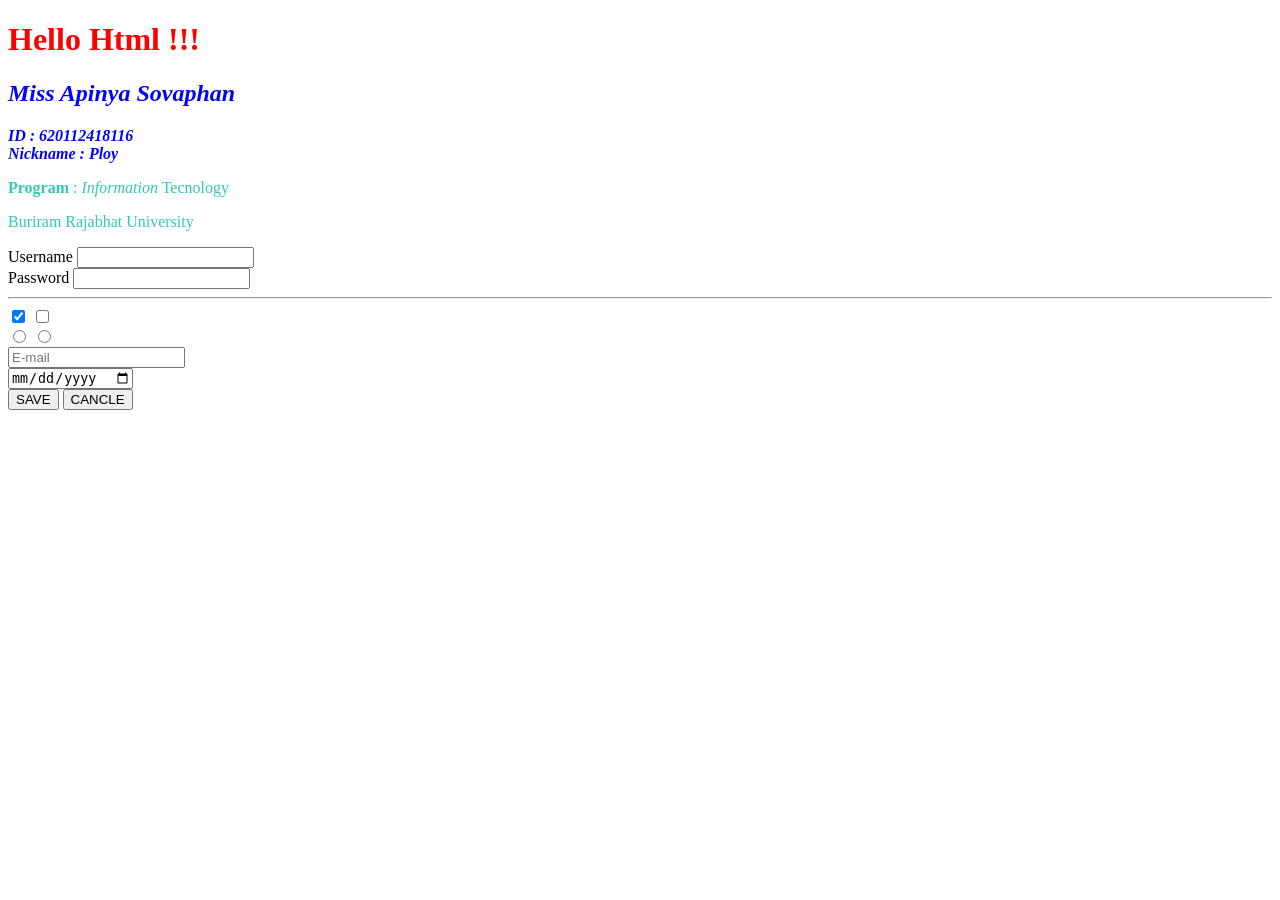
<file: LAB1/index.html>
<!DOCTYPE html>
<html lang="en">
<head>
    <meta charset="UTF-8">
    <meta http-equiv="X-UA-Compatible" content="IE=edge">
    <meta name="viewport" content="width=device-width, initial-scale=1.0">
    <title>Document</title>
    
    <link rel="stylesheet" href="style.css">
</head>
<body>
    <h1 style="color:red ;">Hello Html !!!</h1>
    <h2 class="blue">Miss Apinya Sovaphan</h2>
    <p class="blue" id="bold">
        ID : 620112418116 <br> 
        Nickname : Ploy</p>
    <p><strong>Program</strong> : <i>Information</i> Tecnology</p>
    <p>Buriram Rajabhat <University class="red">University</span></p>

        <form action="#" method="get">
            <label>Username</label>
            <input type="text" id="in1" name="user" required/>
            <br/>
            <label>Password</label>
            <input type="password" id="in2" name="pass"/>
            <hr>
            <input type="checkbox" name="ch1" checked/>
            <input type="checkbox" name="ch2" />
            <input type="hidden" />
            <br/>

            <input type="radio" name="rad1"/>
            <input type="radio" name="rad2"/>
            <br/>

            <input type="email" placeholder="E-mail" /><br/>
            <input type="date" /><br/>
            
            <button type="submit">SAVE</button>
            <button type="reset">CANCLE</button>
        </form>
</body>
</html>
</file>
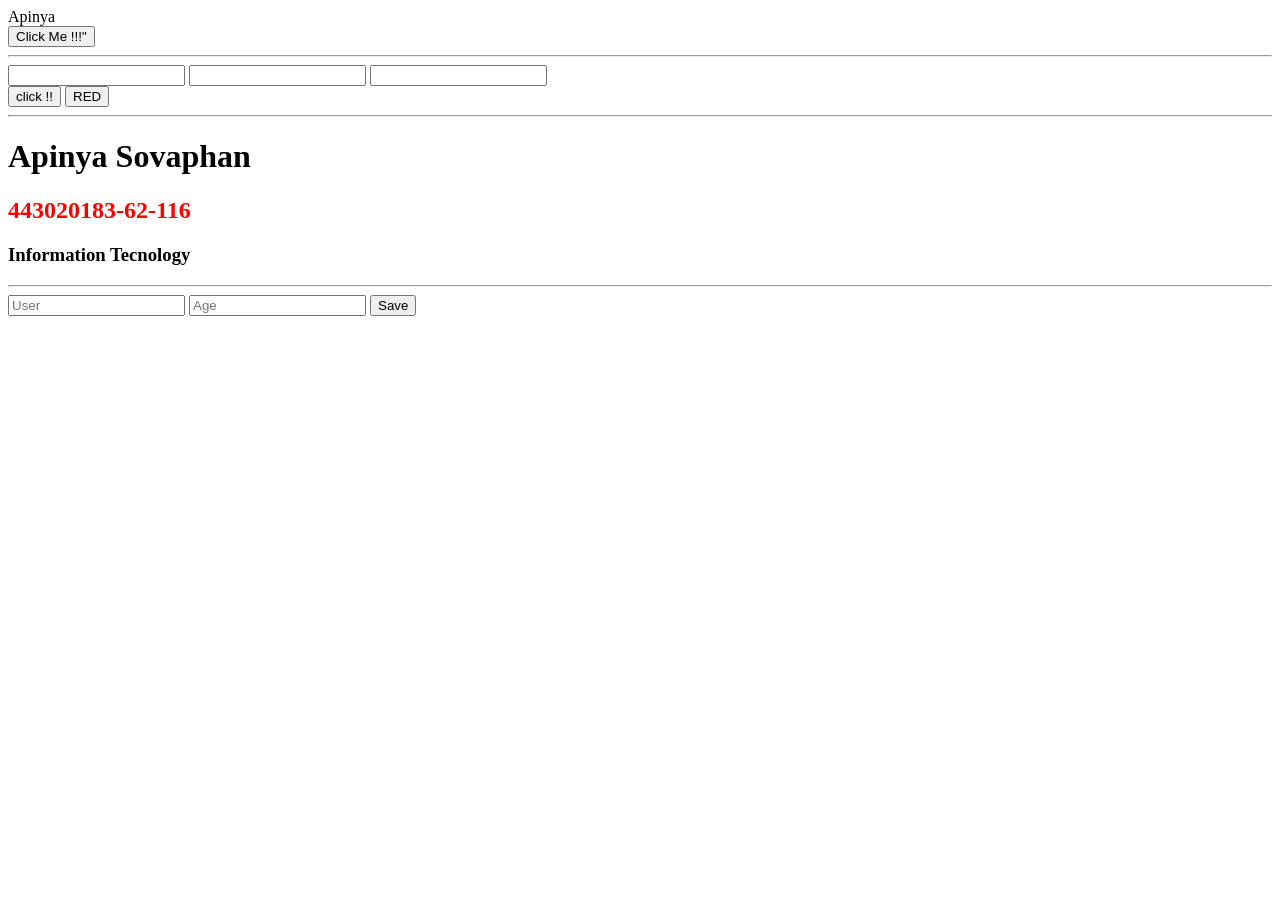
<file: LAB3/index.html>
<html>
    <head>
        <style>
            .red {
                color: red;
            }
        </style>
    </head>
    <body>
        <div id="div1">Hello</div>
        <button id="bt1">Click Me !!!"</button>
    <hr/>
        <input type="text" class="in1"/>
        <input type="text" class="in1"/>
        <input type="text" class="in1"/>
        <div>
            <button id="bt2">click !!</button>
            <button id="bt3">RED</button>
        </div>
        <hr>
                <div id="div_about"></div>
        <hr>
                <div id="div_form"></div>
    </body>
</html>
<script src="https://ajax.googleapis.com/ajax/libs/jquery/3.6.1/jquery.min.js"></script>
<script src="main.js"></script>
</file>
<file: LAB1/style.css>
.blue {
    color: blue;
    font-style: italic;
}

p{
    color: rgb(50, 201, 181);
}

#bold{
    font-weight: bold;
}
</file>
